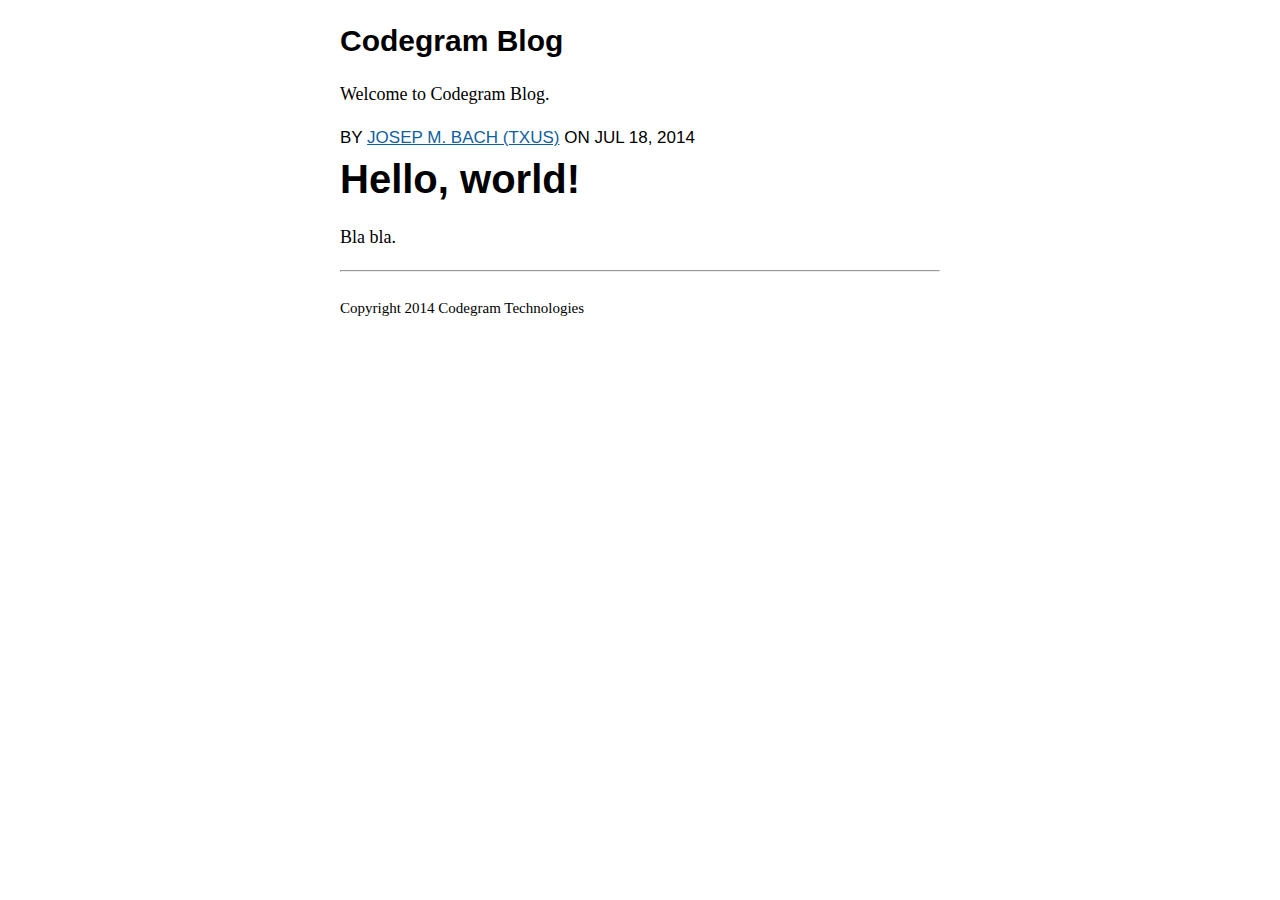
<file: index.html>
<!DOCTYPE html>

<html><head><meta charset="utf-8" /><meta name="viewport" content="width=device-width, initial-scale=1.0" /><title>Codegram Blog</title><link type="application/atom+xml" title="ATOM" rel="alternate" href="/feed.atom" /><link rel="stylesheet" href="/b5bbf2c9672e/styles.css" /></head><body><div class="container"><h1><a href="/">Codegram Blog</a></h1><div class="body"><p>Welcome to Codegram Blog.</p><div class="post"><span class="meta">by <a href="https://twitter.com/txustice">Josep M. Bach (Txus)</a> on <span class="date">Jul 18, 2014</span></span>

<header><a href="/2014/7/hello-world">Hello, world!</a></header><p>Bla bla.</p></div></div><section id="footer"><hr /><small>Copyright 2014 Codegram Technologies</small></section></div><script type="text/javascript">var _gaq = _gaq || [];
            _gaq.push(['_setAccount', '']);
            _gaq.push(['_trackPageview']);

            (function() {
            var ga = document.createElement('script'); ga.type = 'text/javascript'; ga.async = true;
            ga.src = ('https:' == document.location.protocol ? 'https://ssl' : 'http://www') + '.google-analytics.com/ga.js';
            var s = document.getElementsByTagName('script')[0]; s.parentNode.insertBefore(ga, s);
            })();</script></body></html>
</file>
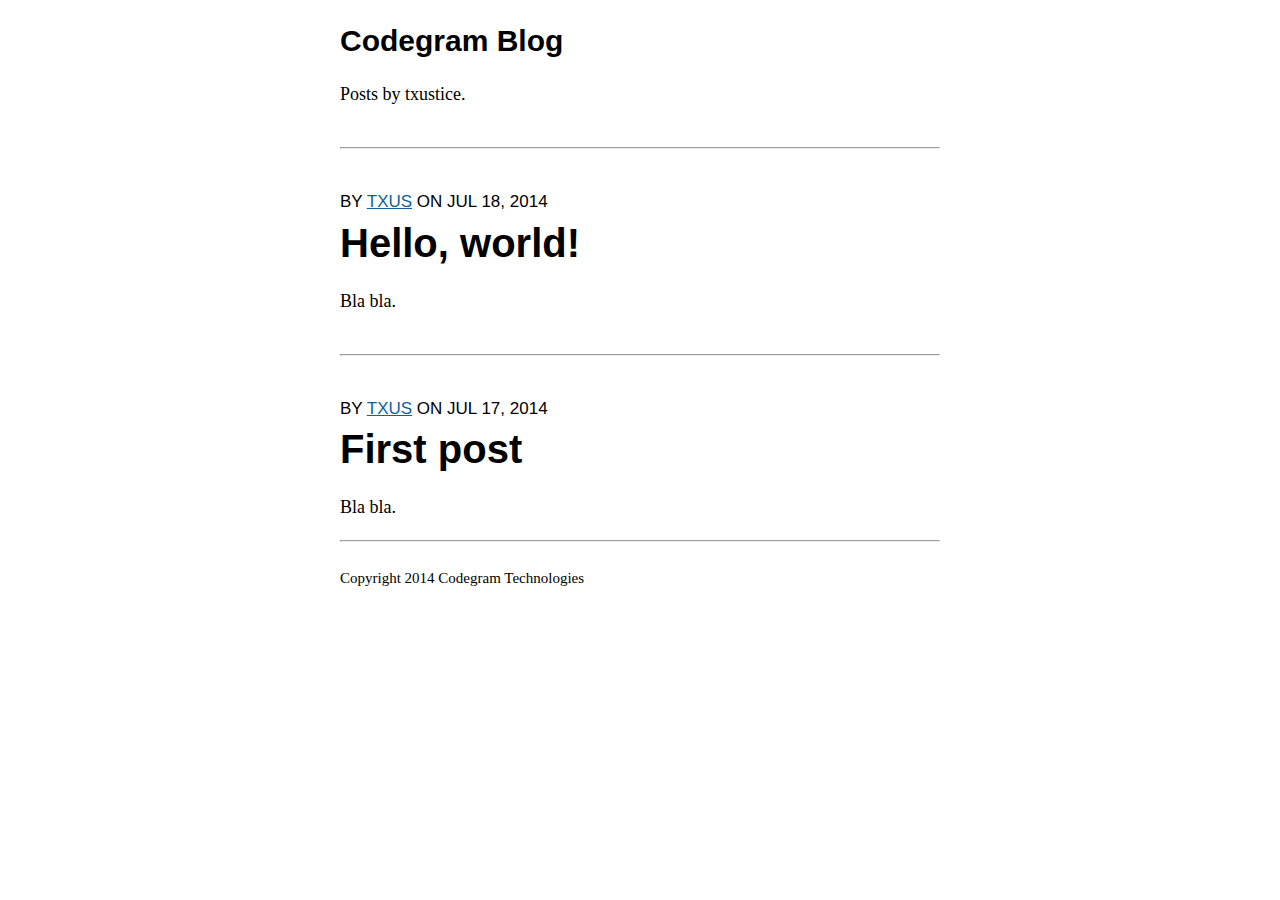
<file: txustice/index.html>
<!DOCTYPE html>

<html><head><meta charset="utf-8" /><meta name="viewport" content="width=device-width, initial-scale=1.0" /><title>Codegram Blog</title><link type="application/atom+xml" title="ATOM" rel="alternate" href="/feed.atom" /><link rel="stylesheet" href="/b5bbf2c9672e/styles.css" /></head><body><div class="container"><h1><a href="/">Codegram Blog</a></h1><div class="body">Posts by txustice.<hr /><div class="post"><span class="meta">by <a href="/txustice">Txus</a> on <span class="date">Jul 18, 2014</span></span>

<header><a href="/2014/7/hello-world">Hello, world!</a></header><p>Bla bla.</p></div><hr /><div class="post"><span class="meta">by <a href="/txustice">Txus</a> on <span class="date">Jul 17, 2014</span></span>

<header><a href="/2014/7/first-post">First post</a></header><p>Bla bla.</p></div></div><section id="footer"><hr /><small>Copyright 2014 Codegram Technologies</small></section></div><script type="text/javascript">var _gaq = _gaq || [];
            _gaq.push(['_setAccount', '']);
            _gaq.push(['_trackPageview']);

            (function() {
            var ga = document.createElement('script'); ga.type = 'text/javascript'; ga.async = true;
            ga.src = ('https:' == document.location.protocol ? 'https://ssl' : 'http://www') + '.google-analytics.com/ga.js';
            var s = document.getElementsByTagName('script')[0]; s.parentNode.insertBefore(ga, s);
            })();</script></body></html>
</file>
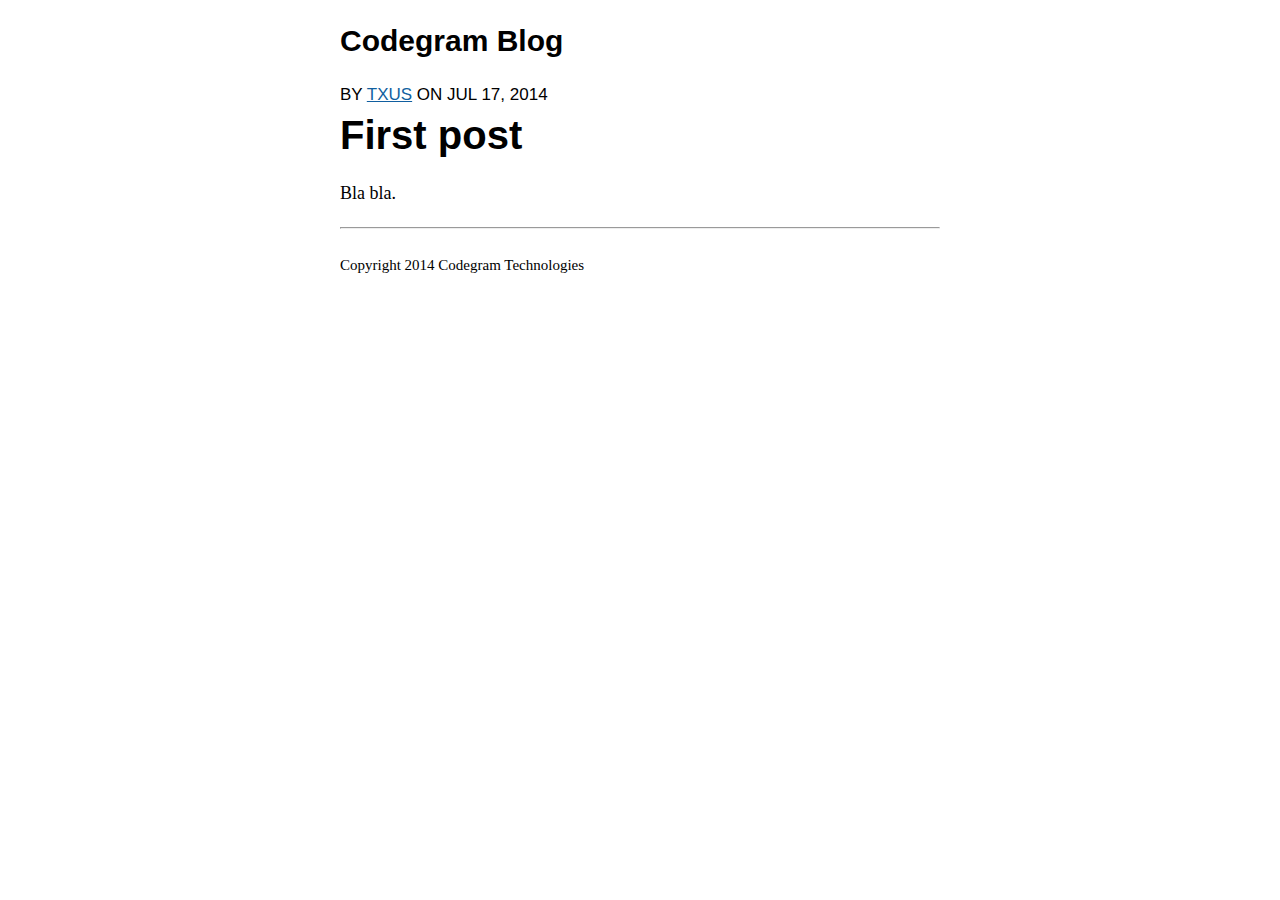
<file: 2014/7/first-post/index.html>
<!DOCTYPE html>

<html><head><meta charset="utf-8" /><meta name="viewport" content="width=device-width, initial-scale=1.0" /><title>Codegram Blog</title><link type="application/atom+xml" title="ATOM" rel="alternate" href="/feed.atom" /><link rel="stylesheet" href="/b5bbf2c9672e/styles.css" /></head><body><div class="container"><h1><a href="/">Codegram Blog</a></h1><div class="body"><div class="post"><span class="meta">by <a href="/txustice">Txus</a> on <span class="date">Jul 17, 2014</span></span>

<header><a href="/2014/7/first-post">First post</a></header><p>Bla bla.</p></div></div><section id="footer"><hr /><small>Copyright 2014 Codegram Technologies</small></section></div><script type="text/javascript">var _gaq = _gaq || [];
            _gaq.push(['_setAccount', '']);
            _gaq.push(['_trackPageview']);

            (function() {
            var ga = document.createElement('script'); ga.type = 'text/javascript'; ga.async = true;
            ga.src = ('https:' == document.location.protocol ? 'https://ssl' : 'http://www') + '.google-analytics.com/ga.js';
            var s = document.getElementsByTagName('script')[0]; s.parentNode.insertBefore(ga, s);
            })();</script></body></html>
</file>
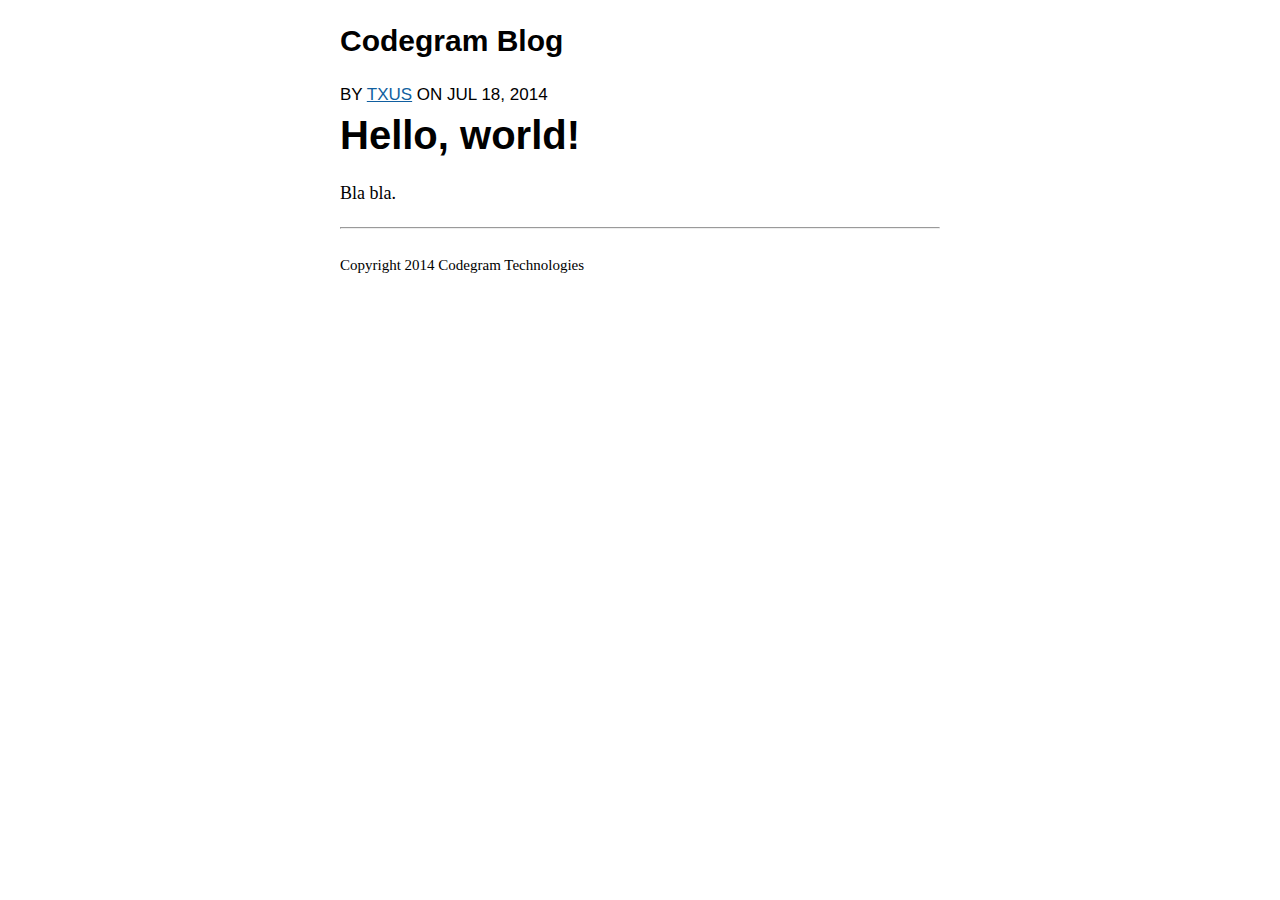
<file: 2014/7/hello-world/index.html>
<!DOCTYPE html>

<html><head><meta charset="utf-8" /><meta name="viewport" content="width=device-width, initial-scale=1.0" /><title>Codegram Blog</title><link type="application/atom+xml" title="ATOM" rel="alternate" href="/feed.atom" /><link rel="stylesheet" href="/b5bbf2c9672e/styles.css" /></head><body><div class="container"><h1><a href="/">Codegram Blog</a></h1><div class="body"><div class="post"><span class="meta">by <a href="/txustice">Txus</a> on <span class="date">Jul 18, 2014</span></span>

<header><a href="/2014/7/hello-world">Hello, world!</a></header><p>Bla bla.</p></div></div><section id="footer"><hr /><small>Copyright 2014 Codegram Technologies</small></section></div><script type="text/javascript">var _gaq = _gaq || [];
            _gaq.push(['_setAccount', '']);
            _gaq.push(['_trackPageview']);

            (function() {
            var ga = document.createElement('script'); ga.type = 'text/javascript'; ga.async = true;
            ga.src = ('https:' == document.location.protocol ? 'https://ssl' : 'http://www') + '.google-analytics.com/ga.js';
            var s = document.getElementsByTagName('script')[0]; s.parentNode.insertBefore(ga, s);
            })();</script></body></html>
</file>
<file: b5bbf2c9672e/styles.css>
.codehilite .hll{background-color:#49483e}.codehilite .c{color:#75715e}.codehilite .err{color:#960050;background-color:#1e0010}.codehilite .k{color:#66d9ef}.codehilite .l{color:#ae81ff}.codehilite .n{color:#f8f8f2}.codehilite .o{color:#f92672}.codehilite .p{color:#f8f8f2}.codehilite .cm,.codehilite .cp,.codehilite .c1,.codehilite .cs{color:#75715e}.codehilite .ge{font-style:italic}.codehilite .gs{font-weight:700}.codehilite .kc,.codehilite .kd{color:#66d9ef}.codehilite .kn{color:#f92672}.codehilite .kp,.codehilite .kr,.codehilite .kt{color:#66d9ef}.codehilite .ld{color:#e6db74}.codehilite .m{color:#ae81ff}.codehilite .s{color:#e6db74}.codehilite .na{color:#a6e22e}.codehilite .nb{color:#f8f8f2}.codehilite .nc{color:#a6e22e}.codehilite .no{color:#66d9ef}.codehilite .nd{color:#a6e22e}.codehilite .ni{color:#f8f8f2}.codehilite .ne,.codehilite .nf{color:#a6e22e}.codehilite .nl,.codehilite .nn{color:#f8f8f2}.codehilite .nx{color:#a6e22e}.codehilite .py{color:#f8f8f2}.codehilite .nt{color:#f92672}.codehilite .nv{color:#f8f8f2}.codehilite .ow{color:#f92672}.codehilite .w{color:#f8f8f2}.codehilite .mf,.codehilite .mh,.codehilite .mi,.codehilite .mo{color:#ae81ff}.codehilite .sb,.codehilite .sc,.codehilite .sd,.codehilite .s2{color:#e6db74}.codehilite .se{color:#ae81ff}.codehilite .sh,.codehilite .si,.codehilite .sx,.codehilite .sr,.codehilite .s1,.codehilite .ss{color:#e6db74}.codehilite .bp,.codehilite .vc,.codehilite .vg,.codehilite .vi{color:#f8f8f2}.codehilite .il{color:#ae81ff}.codehilite .gu{color:#75715e}.codehilite .gd{color:#f92672}.codehilite .gi{color:#a6e22e}h1,h2,h3,h4,h5,header{font-family:'Helvetica'}h1{font-size:30px}pre{background-color:#000;color:#EEE;padding:15px}hr{margin:40px 0}body{line-height:1.4;margin:0 10px}.container{margin:0 auto;font-size:18px;width:600px;max-width:90%}.post{font-family:'PT Serif',Georgia,Times,'Times New Roman',serif line-height:1.4}.post header{font-size:40px;font-weight:700}a{color:#115fa0}a:visited{color:#751590}a:hover{color:#1863a1}.post header a,h1 a{text-decoration:none;color:#000}h1 a:visited{color:#000}.post header a:hover,h1 a:hover{color:#1863a1}.post .meta{text-transform:uppercase;font-family:'PT Sans','Helvetica Neue',Arial,sans-serif;font-size:17px}#footer{line-height:30px}#footer hr{margin:20px 0}#footer img{float:left;padding-right:20px}
</file>
